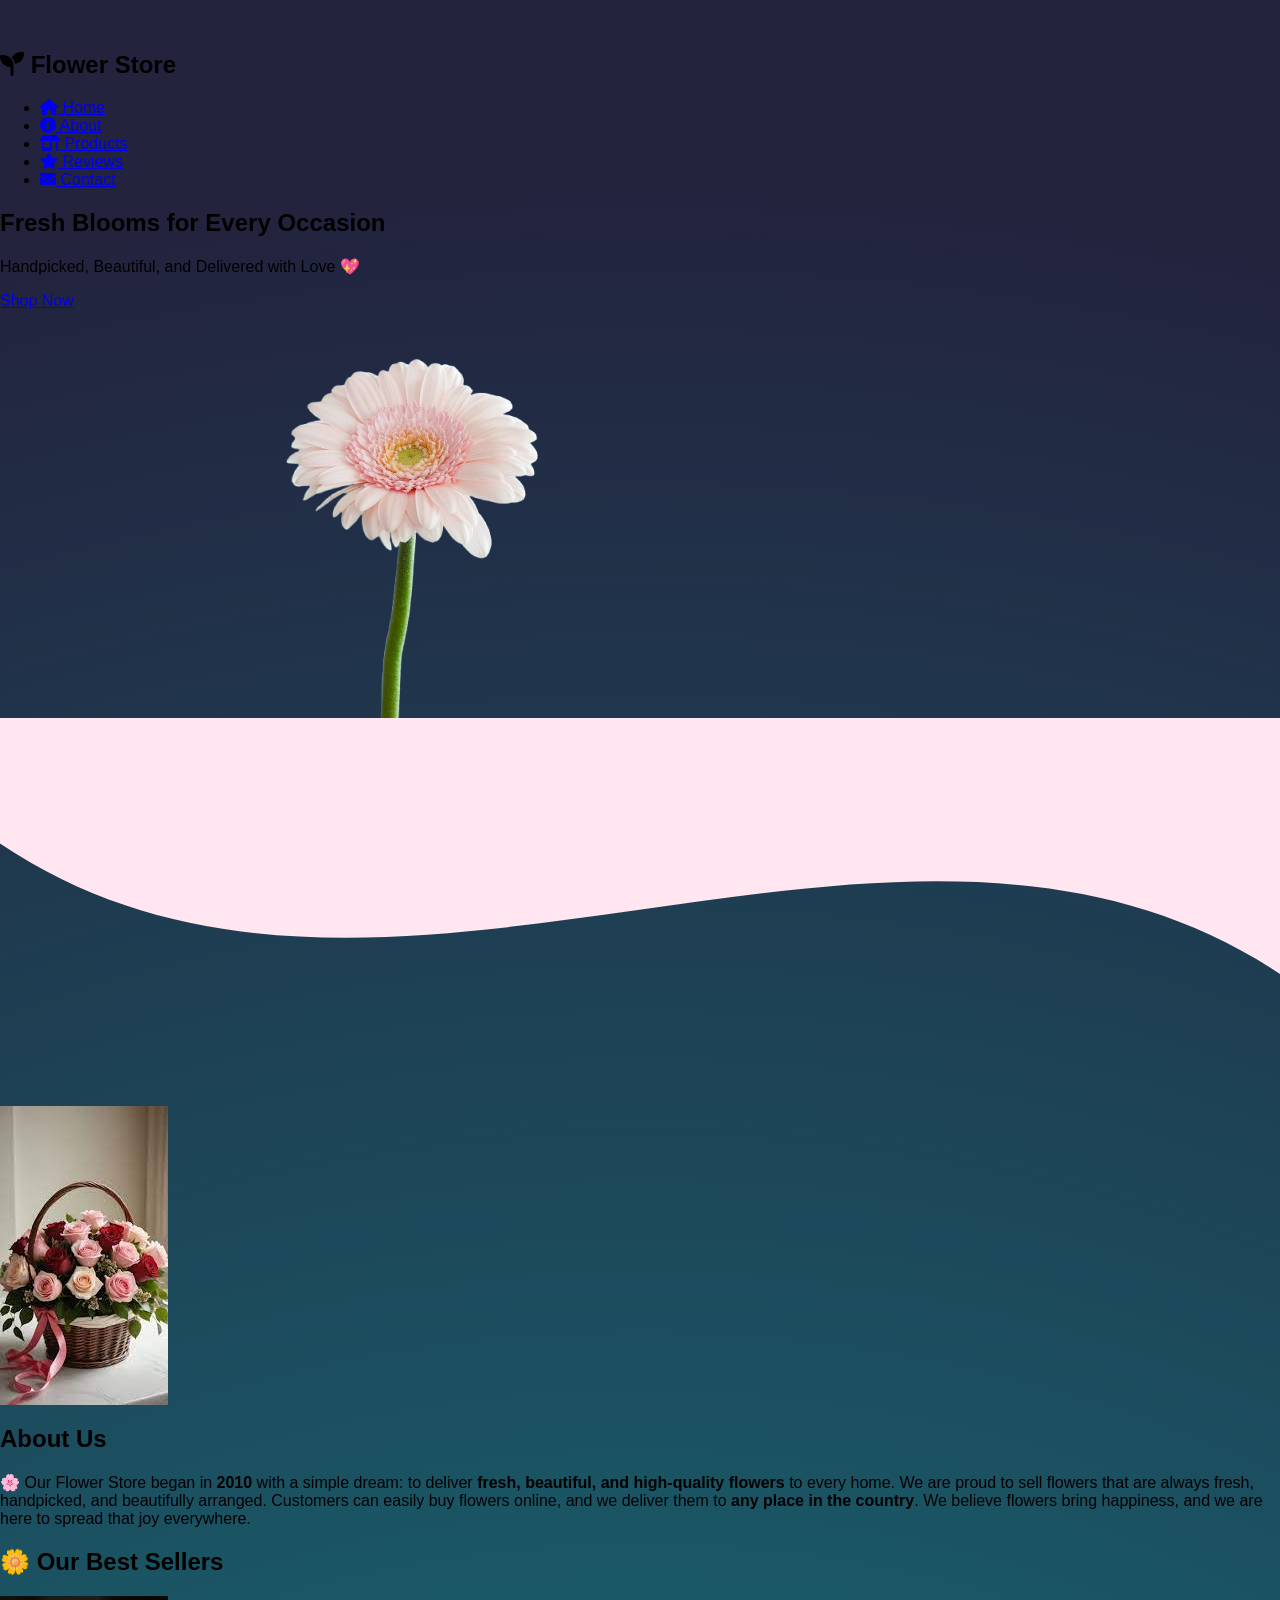
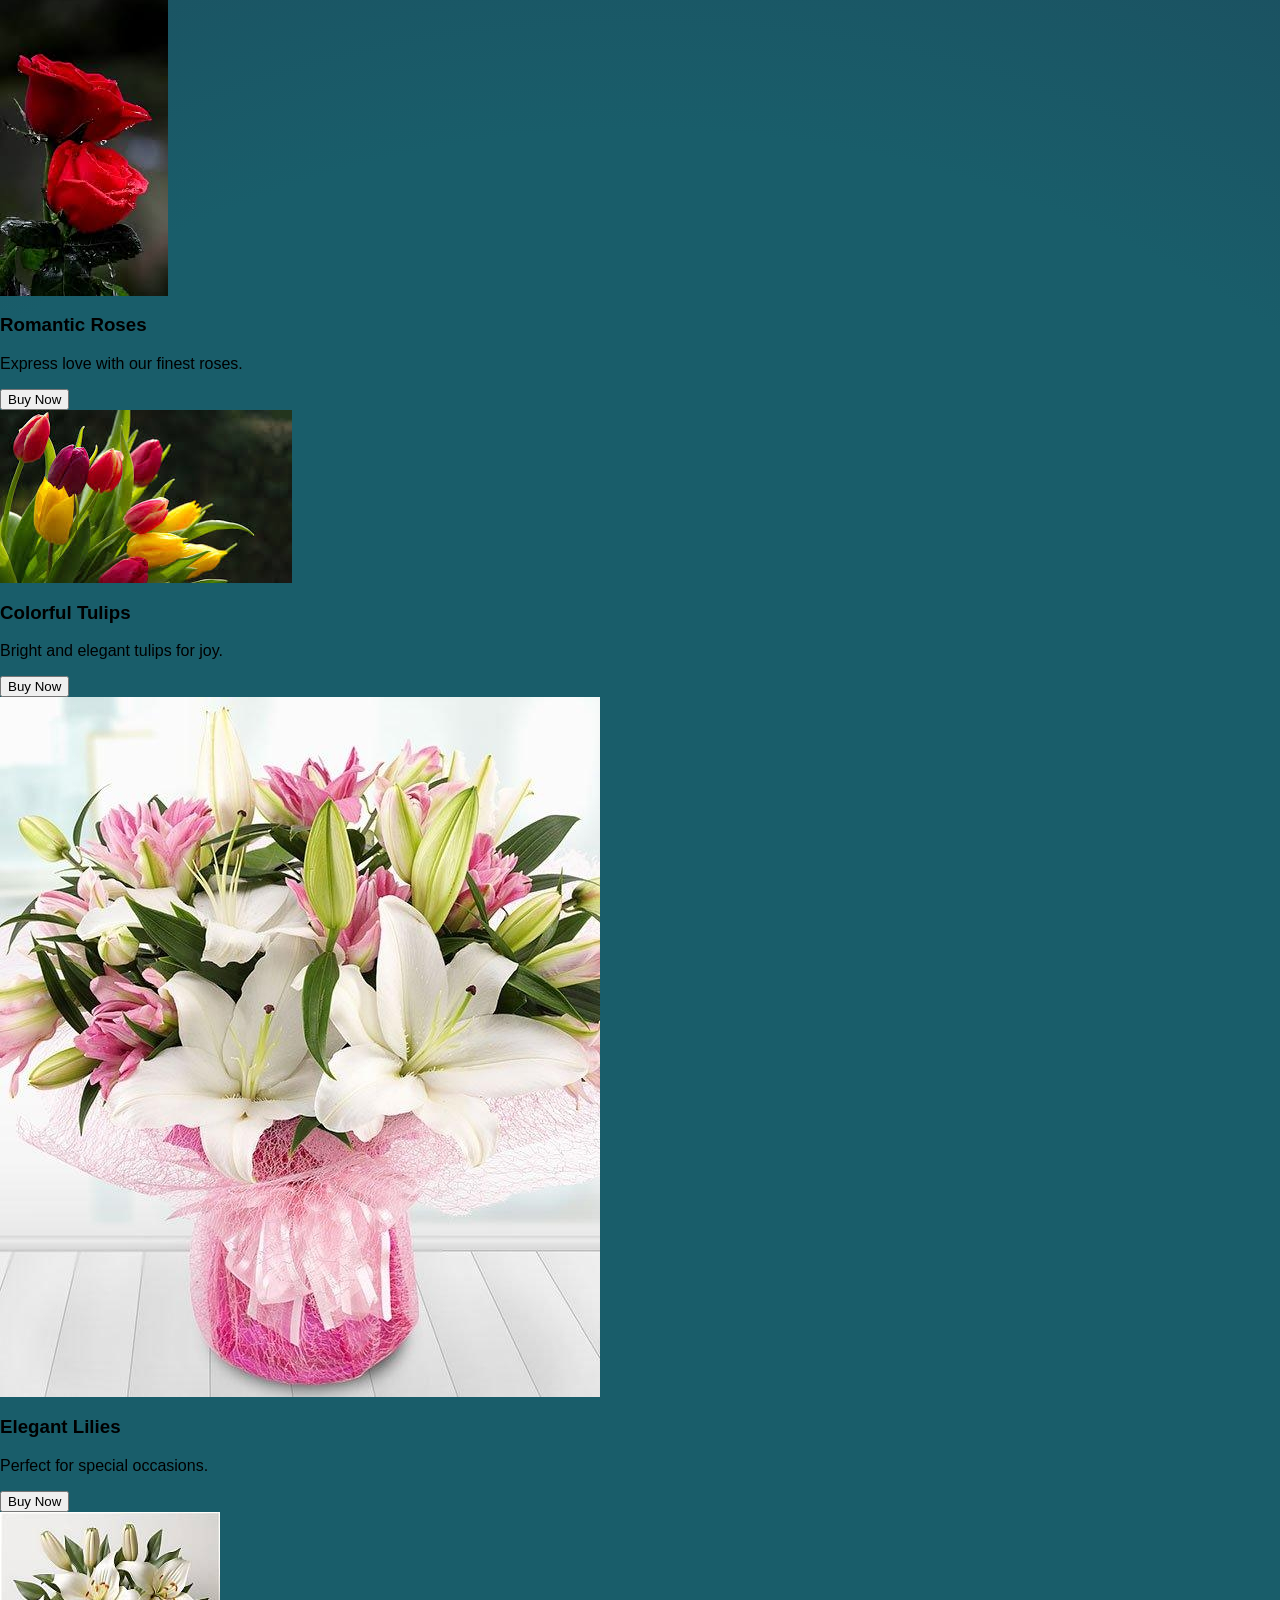
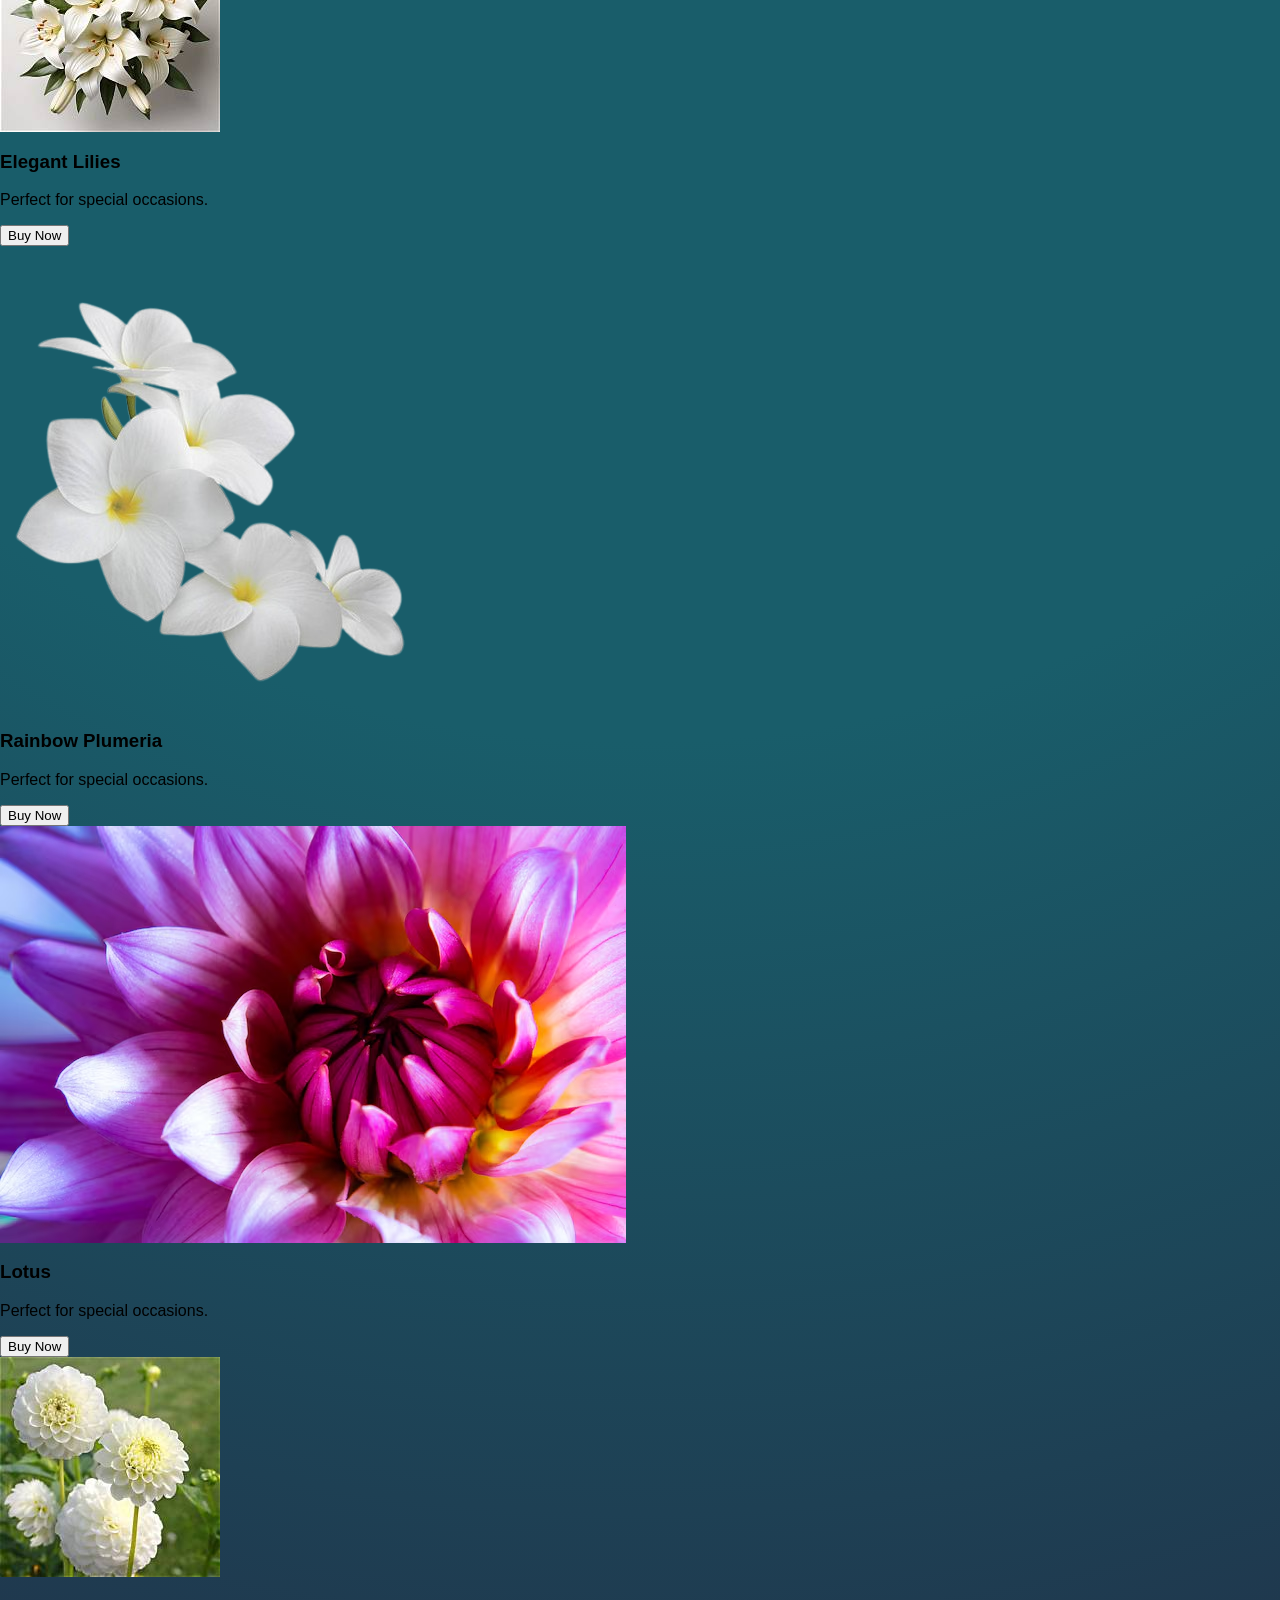
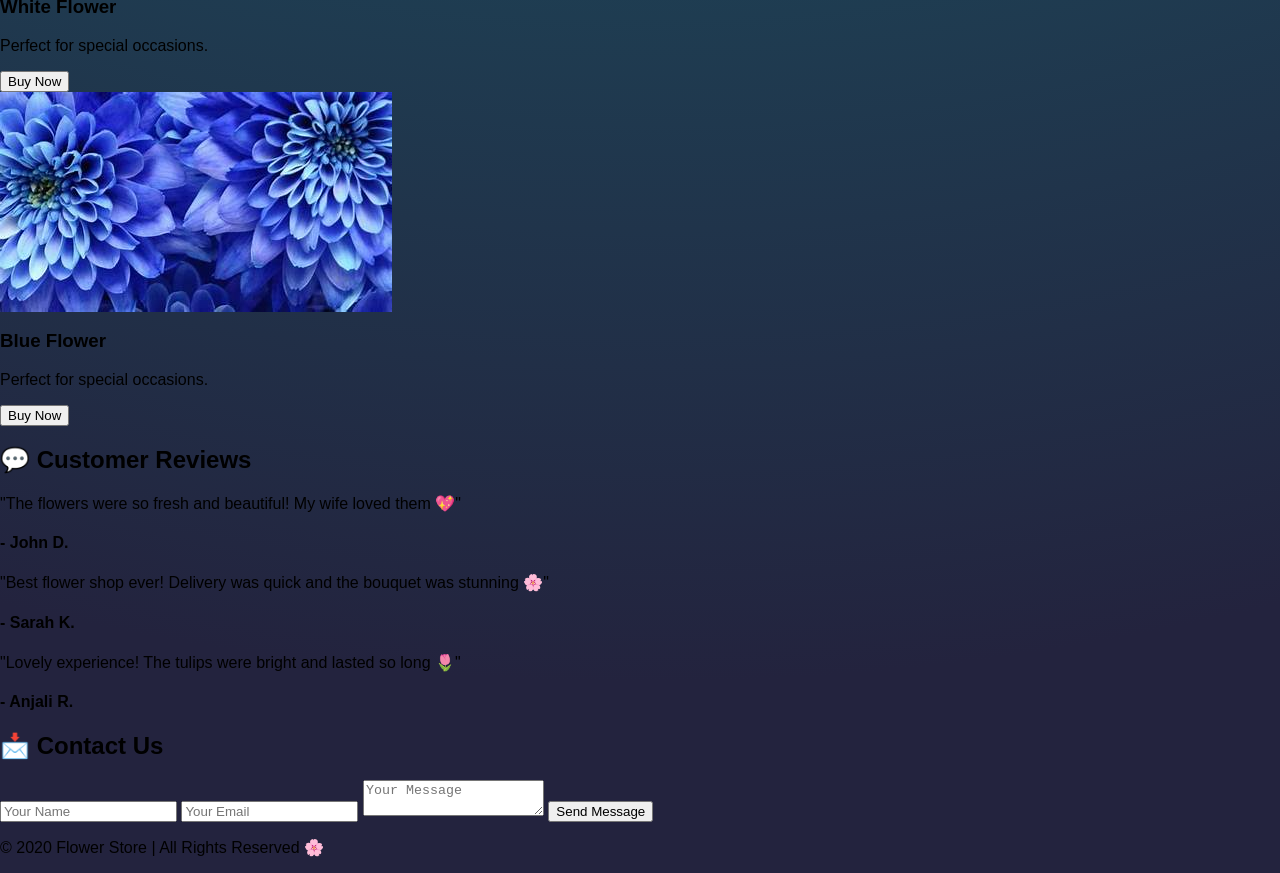
<file: index..html>
<!DOCTYPE html>
<html lang="en">
<head>
    <meta charset="UTF-8">
    <title>Flower Store - Home</title>
    <link rel="stylesheet" href="style.css">
    <!-- Font Awesome (add this inside <head>) -->
    <link rel="stylesheet" href="https://cdnjs.cloudflare.com/ajax/libs/font-awesome/6.4.0/css/all.min.css">

</head>
<body>
    <!-- Navbar -->
    <header>
        <nav class="navbar">
            <h1 class="logo"><i class="fa-solid fa-seedling"></i> Flower Store</h1>
            <ul class="nav-links">
                <li><a href="#home" class="active"><i class="fa-solid fa-house"></i> Home</a></li>
                <li><a href="#about"><i class="fa-solid fa-info-circle"></i> About</a></li>
                <li><a href="#products"><i class="fa-solid fa-shop"></i> Products</a></li>
                <li><a href="#reviews"><i class="fa-solid fa-star"></i> Reviews</a></li>
                <li><a href="#contact"><i class="fa-solid fa-envelope"></i> Contact</a></li>
            </ul>
        </nav>
    </header>




    <!-- Hero Section -->
    <section class="hero" id="home">
        <div class="hero-text">
            <h2>Fresh Blooms for Every Occasion</h2>
            <p>Handpicked, Beautiful, and Delivered with Love 💖</p>
            <a href="#products" class="btn">Shop Now</a>
        </div>


        <!-- Hero 3D Flower -->
        <div class="hero-img">

            <img src="image1.png" id="flowerImage" alt="Flower" class="clickable">
        </div>



        <!-- Wave SVG -->
        <div class="wave">
            <svg viewBox="0 0 500 150" preserveAspectRatio="none">
                <path d="M0,49 C150,150 350,0 500,100 L500,0 L0,0 Z"
                      style="stroke: none; fill: #ffe6f0;"></path>
            </svg>
        </div>
    </section>



    <!-- About Us -->
    <section class="about" id="about">
        <div class="about-container">
            <div class="about-img">
                <img src="images  pot 2.jpeg" alt="About Flower">
            </div>
            <div class="about-text">
                <h2>About Us</h2>
                <p>
                    🌸 Our Flower Store began in <b>2010</b> with a simple dream:
                    to deliver <b>fresh, beautiful, and high-quality flowers</b> to every home.
                    We are proud to sell flowers that are always fresh, handpicked, and beautifully arranged.
                    Customers can easily buy flowers online, and we deliver them to <b>any place in the country</b>.
                    We believe flowers bring happiness, and we are here to spread that joy everywhere.
                </p>
            </div>
        </div>
    </section>

    <!-- Products Section -->
    <section class="featured" id="products">
        <h2>🌼 Our Best Sellers</h2>
        <div class="card-container">
            <div class="card">
                <img src="rosejpeg.jpeg" alt="Rose">
                <h3>Romantic Roses</h3>
                <p>Express love with our finest roses.</p>
                <button>Buy Now</button>
            </div>
            <div class="card">
                <img src="home image (1).jpeg" alt="Tulip">
                <h3>Colorful Tulips</h3>
                <p>Bright and elegant tulips for joy.</p>
                <button>Buy Now</button>
            </div>
            <div class="card">
                <img src="lilies.jpg" alt="Lily">
                <h3>Elegant Lilies</h3>
                <p>Perfect for special occasions.</p>
                <button>Buy Now</button>
            </div>
            <div class="card">
                <img src="OIP.jpg" alt="Lily">
                <h3>Elegant Lilies</h3>
                <p>Perfect for special occasions.</p>
                <button>Buy Now</button>
            </div>
            <div class="card">
                <img src="image3.png" alt="Lily">
                <h3>Rainbow Plumeria</h3>
                <p>Perfect for special occasions.</p>
                <button>Buy Now</button>
            </div>
            <div class="card">
                <img src="card5.jpg" alt="Lily">
                <h3>Lotus</h3>
                <p>Perfect for special occasions.</p>
                <button>Buy Now</button>
            </div>
            <div class="card">
                <img src="whiteflower.jpg" alt="Lily">
                <h3>White Flower</h3>
                <p>Perfect for special occasions.</p>
                <button>Buy Now</button>
            </div>
            <div class="card">
                <img src="blueflower.jpg" alt="Lily">
                <h3>Blue Flower</h3>
                <p>Perfect for special occasions.</p>
                <button>Buy Now</button>
            </div>
        </div>
    </section>

    <!-- Customer Reviews -->
    <section class="reviews" id="reviews">
        <h2>💬 Customer Reviews</h2>
        <div class="review-container">
            <div class="review">

                <p>"The flowers were so fresh and beautiful! My wife loved them 💖"</p>
                <h4>- John D.</h4>
            </div>
            <div class="review">
                <p>"Best flower shop ever! Delivery was quick and the bouquet was stunning 🌸"</p>
                <h4>- Sarah K.</h4>
            </div>
            <div class="review">
                <p>"Lovely experience! The tulips were bright and lasted so long 🌷"</p>
                <h4>- Anjali R.</h4>
            </div>
        </div>
    </section>

    <!-- Contact Section -->
    <section class="contact" id="contact">
        <h2>📩 Contact Us</h2>
        <form>
            <input type="text" placeholder="Your Name" required>
            <input type="email" placeholder="Your Email" required>
            <textarea placeholder="Your Message" required></textarea>
            <button type="submit">Send Message</button>
        </form>
    </section>

    <!-- Footer -->
    <footer>
        <p>© 2020 Flower Store | All Rights Reserved 🌸</p>
    </footer>

    <script src="script.js"></script>
</body>
</html>
</file>
<file: style.css>
* {
    box-sizing: border-box;
}

body {
    font-family: Verdana, sans-serif;
    margin: 0;
    background: rgb(25, 93, 106);
    background: radial-gradient( circle, rgba(25, 93, 106, 1) 38%, rgba(35, 35, 62, 1) 91% );
    margin-top: 4%;
}

img {
    vertical-align: middle;
}

/* Slideshow container */
.slideshow-container {
    max-width: 800px;
    position: relative;
    margin: auto;
}

/* Caption text */
.text {
    color: #f2f2f2;
    background: linear-gradient(270deg, rgb(33 59 119) 0%, rgb(28 102 44) 100%);
    max-width: inherit;
    font-size: 15px;
    padding: 8px 12px;
    position: relative;
    bottom: 8px;
    width: 100%;
    text-align: center;
}

/* Number text (1/3 etc) */
.numbertext {
    background: linear-gradient(270deg, rgb(33 59 119) 0%, rgb(28 102 44) 100%);
    max-width: max-content;
    color: #f2f2f2;
    font-size: 12px;
    padding: 8px 12px;
    position: absolute;
    top: 0;
}

/* Next & previous buttons */
.prev,
.next {
    cursor: pointer;
    position: absolute;
    top: 50%;
    border: 1px solid #ccc;
    background-color: #4f7d8b5e;
    width: auto;
    margin-left: -100px;
    padding: 16px;
    margin-top: -22px;
    color: white;
    font-weight: bold;
    font-size: 18px;
    transition: 0.6s ease;
    border-radius: 0 3px 3px 0;
    user-select: none;
}

/* Position the "next button" to the right */
.next {
    right: 0;
    margin-right: -100px;
    border-radius: 3px 0 0 3px;
}

    /* On hover, add a black background color with a little bit see-through */
    .prev:hover,
    .next:hover {
        background-color: rgba(0, 0, 0, 0.8);
    }

.tilt-in-top-1 {
    animation: tilt-in-top-1 0.6s cubic-bezier(0.25, 0.46, 0.45, 0.94) both;
}

@keyframes tilt-in-top-1 {
    0% {
        transform: rotateY(30deg) translateY(-300px) skewY(-30deg);
        opacity: 0;
    }

    100% {
        transform: rotateY(0deg) translateY(0) skewY(0deg);
        opacity: 1;
    }
}
</file>
